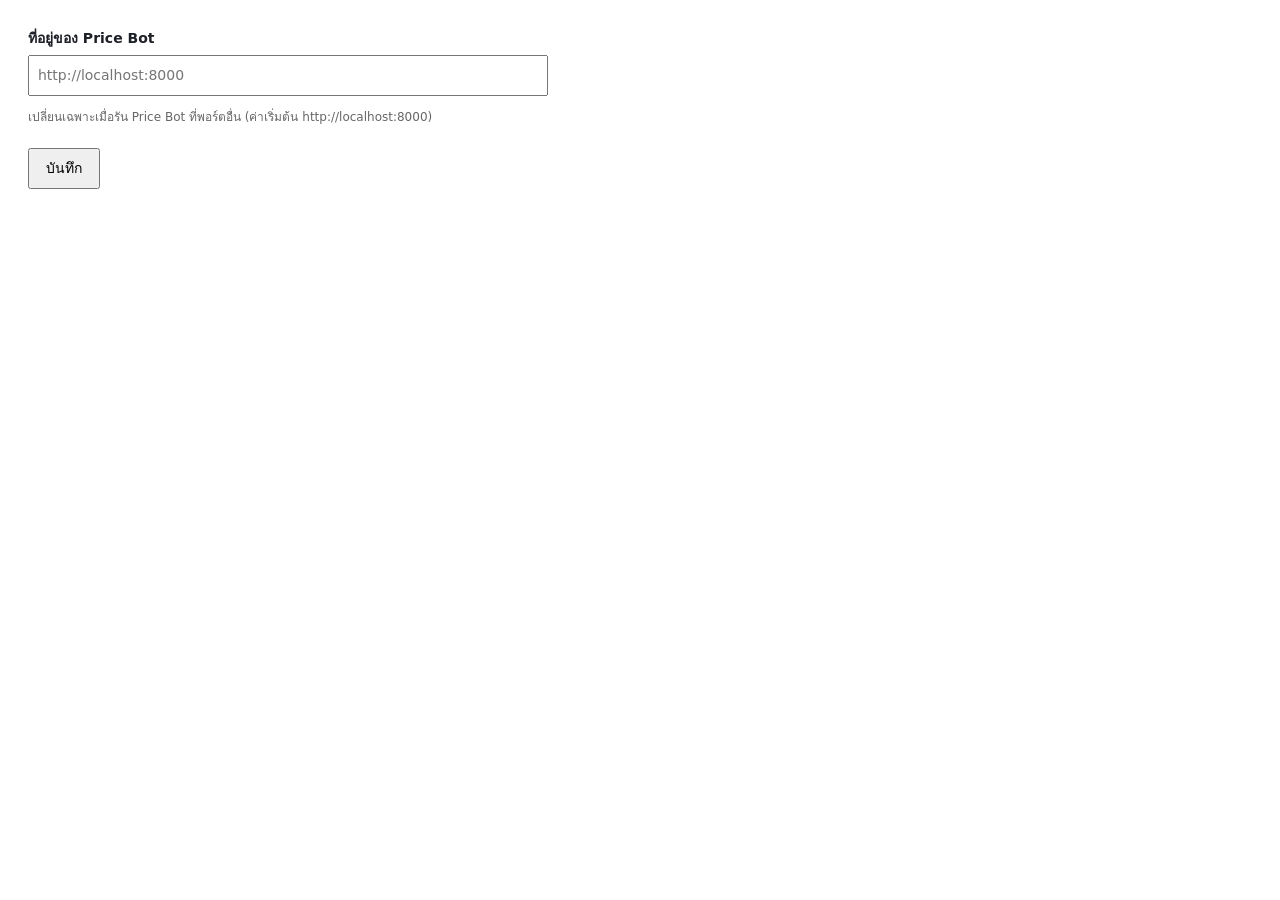
<file: browser_extension/options.html>
<!DOCTYPE html>
<html lang="th">
<head>
  <meta charset="UTF-8">
  <title>Price Bot – ตั้งค่า</title>
  <style>
    body { font: 14px/1.5 "Segoe UI", system-ui, sans-serif; padding: 20px; max-width: 520px; color: #1d2027; }
    label { display: block; margin-bottom: 6px; font-weight: 600; }
    input { width: 100%; padding: 8px; font: inherit; box-sizing: border-box; }
    button { margin-top: 10px; padding: 8px 16px; font: inherit; cursor: pointer; }
    .muted { color: #666; font-size: 12px; }
  </style>
</head>
<body>
  <label for="base">ที่อยู่ของ Price Bot</label>
  <input id="base" placeholder="http://localhost:8000">
  <p class="muted">เปลี่ยนเฉพาะเมื่อรัน Price Bot ที่พอร์ตอื่น (ค่าเริ่มต้น http://localhost:8000)</p>
  <button id="save">บันทึก</button> <span id="status" class="muted"></span>
  <script src="options.js"></script>
</body>
</html>
</file>
